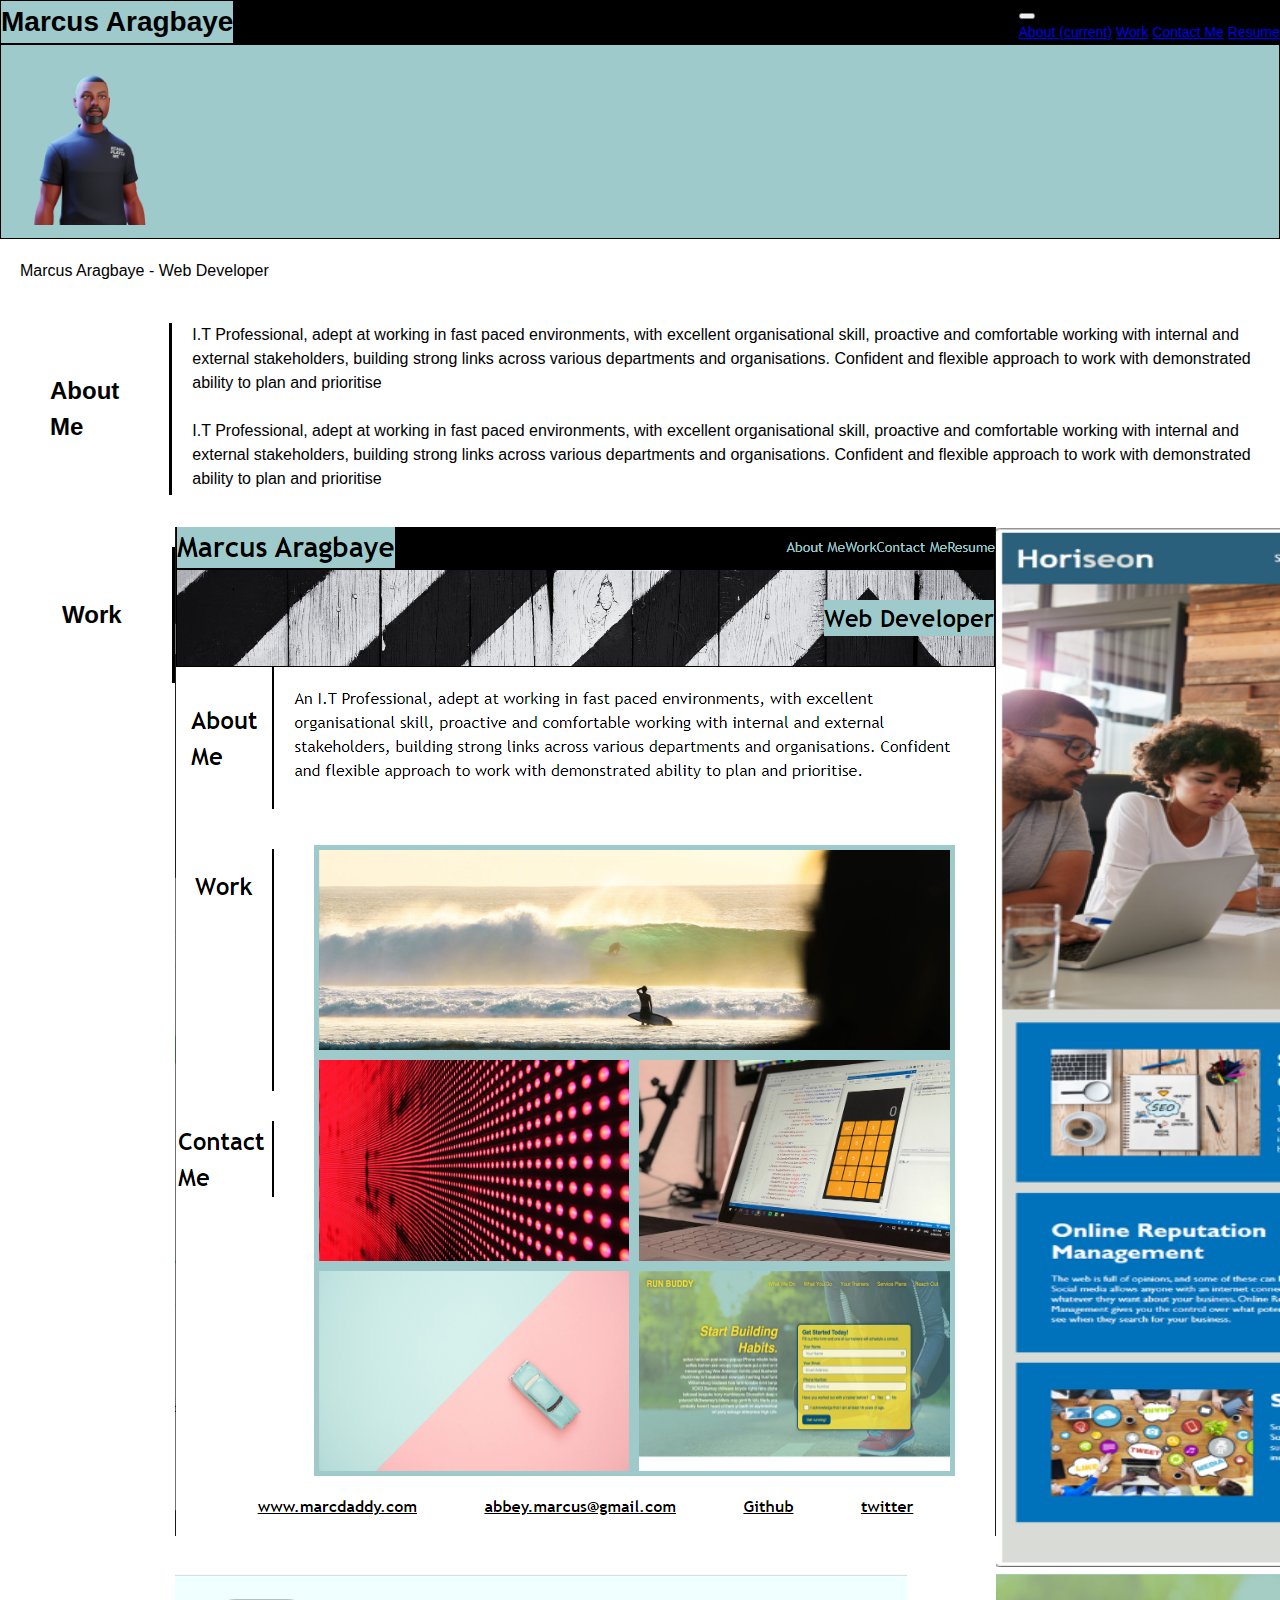
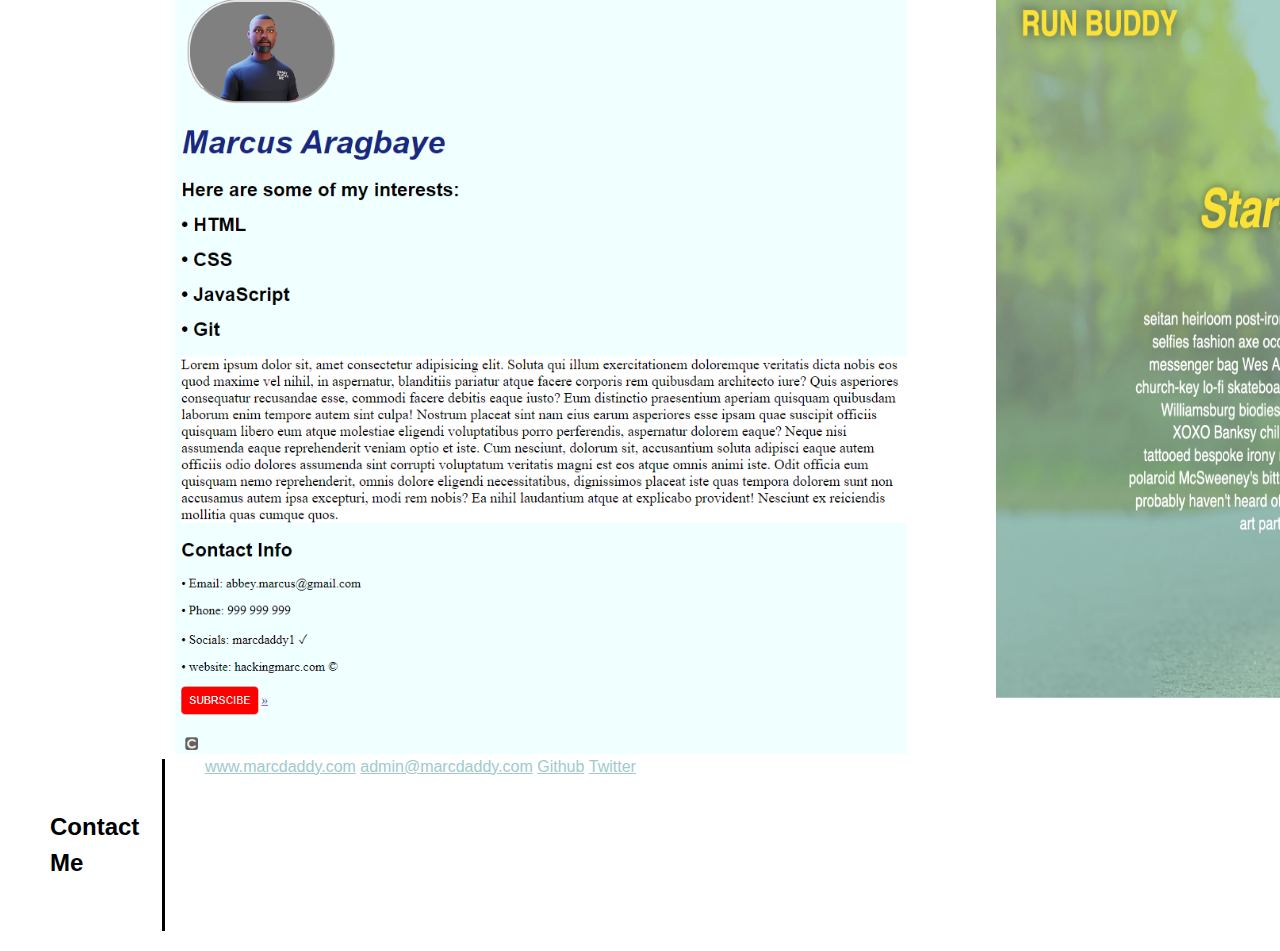
<file: index.html>
<!DOCTYPE html>
<html lang="en-gb">

<head>
  <meta charset="UTF-8">
  <meta name="viewport" content="width=device-width, initial-scale=1.0">
  <meta http-equiv="X-UA-Compatible" content="ie=edge">
  <link rel="stylesheet" href="https://cdn.jsdelivr.net/npm/bootstrap@4.6.2/dist/css/bootstrap.min.css" integrity="sha384-xOolHFLEh07PJGoPkLv1IbcEPTNtaed2xpHsD9ESMhqIYd0nLMwNLD69Npy4HI+N" crossorigin="anonymous">
  <title>Web Developer</title>
  <link rel="stylesheet" href="./css/style.css">
</head>

<body>
  <!-- main logo / nav -->
  <header>
    <div class="header-box">
      <h1>Marcus Aragbaye</h1>
      <nav class="navbar navbar-expand-lg navbar-light bg-light">
        <a class="navbar-brand" href="#"></a>
        <button class="navbar-toggler" type="button" data-toggle="collapse" data-target="#navbarNavAltMarkup" aria-controls="navbarNavAltMarkup" aria-expanded="false" aria-label="Toggle navigation">
          <span class="navbar-toggler-icon"></span>
        </button>
        <div class="collapse navbar-collapse" id="navbarNavAltMarkup">
          <div class="navbar-nav">
            <a class="nav-link active" href="#about-section">About <span class="sr-only">(current)</span></a>
            <a class="nav-link" href="#work-section">Work</a>
            <a class="nav-link" href="#contact-section">Contact Me</a>
            <a class="nav-link" href="resume.html">Resume</a>
          </div>
        </div>
      </nav>
    </div>
  </header>

  <!-- hero banner -->
  <div class="jumbotron jumbotron-fluid">
    <div class="container">
      <h1 class="display-4">
        <img id="avatar" src="/images/ReadyPlayerMe-Avatar.png" alt="">
      </h1>
      <p class="lead">Marcus Aragbaye - Web Developer</p>
    </div>
  </div>

  <!-- <main class="page-wrapper">
    <main>
    <about me-->
    <div class="about-me" id="paragraph">
      <section>
          <h2 id="about-section">About Me</h2>
      </section>
      <section id="paragraph">
          <p>I.T Professional, adept at working in fast paced environments, with excellent organisational skill, proactive and comfortable working with internal and external stakeholders, building strong links across various departments and organisations. Confident and flexible approach to work with demonstrated ability to plan and prioritise
          <br>
          <br>
          I.T Professional, adept at working in fast paced environments, with excellent organisational skill, proactive and comfortable working with internal and external stakeholders, building strong links across various departments and organisations. Confident and flexible approach to work with demonstrated ability to plan and prioritise</p>
      </section>
  </div>
  <!-- image container-->
  <div class="image-container">
      <section class="work">
          <h2 id="work-section">Work</h2>
      </section>            
      <section class="image-section">
        <div class="card bg-dark text-white">
          <img src="/images/portfolio.png" class="card-img" alt="portfolio page">
          <div class="card-img-overlay">          
          
          </div>
        </div>
        <div class="card bg-dark text-white">
          <img src="/images/code-refactor.png" width="821" height="1040" class="card-img" alt="code-refactor page">
          <div class="card-img-overlay">          
            
            
          </div>
        </div>
        <div class="card bg-dark text-white">
          <img src="/images/Capture.PNG" height="780" class="card-img" alt="Biography">
          <div class="card-img-overlay">           
            
            
          </div>
        </div>
        <div class="card bg-dark text-white">
          <img src="/images/run-buddy.jpg" width="1040" height="780" class="card-img" alt="run-buddy">
          <div class="card-img-overlay">            
            
          </div>
        </div>
          
          
      </section>
  </div>
</main>
  <footer class="footer">
    <div id="contact-section"class="contact">
      <h2>Contact Me</h2>
  </div>
  <nav id="footer-item"> 
  <ul>
    <li><a href="www.marcdaddy.com"></a>www.marcdaddy.com</li>
    <li><a href="#"></a>admin@marcdaddy.com</li>
    <li><a href="https://github.com/Marcdaddy1"></a>Github</li>
    <li><a href="#"></a>Twitter</li>
  </ul>       
  </footer>
</body>
</html>
</file>
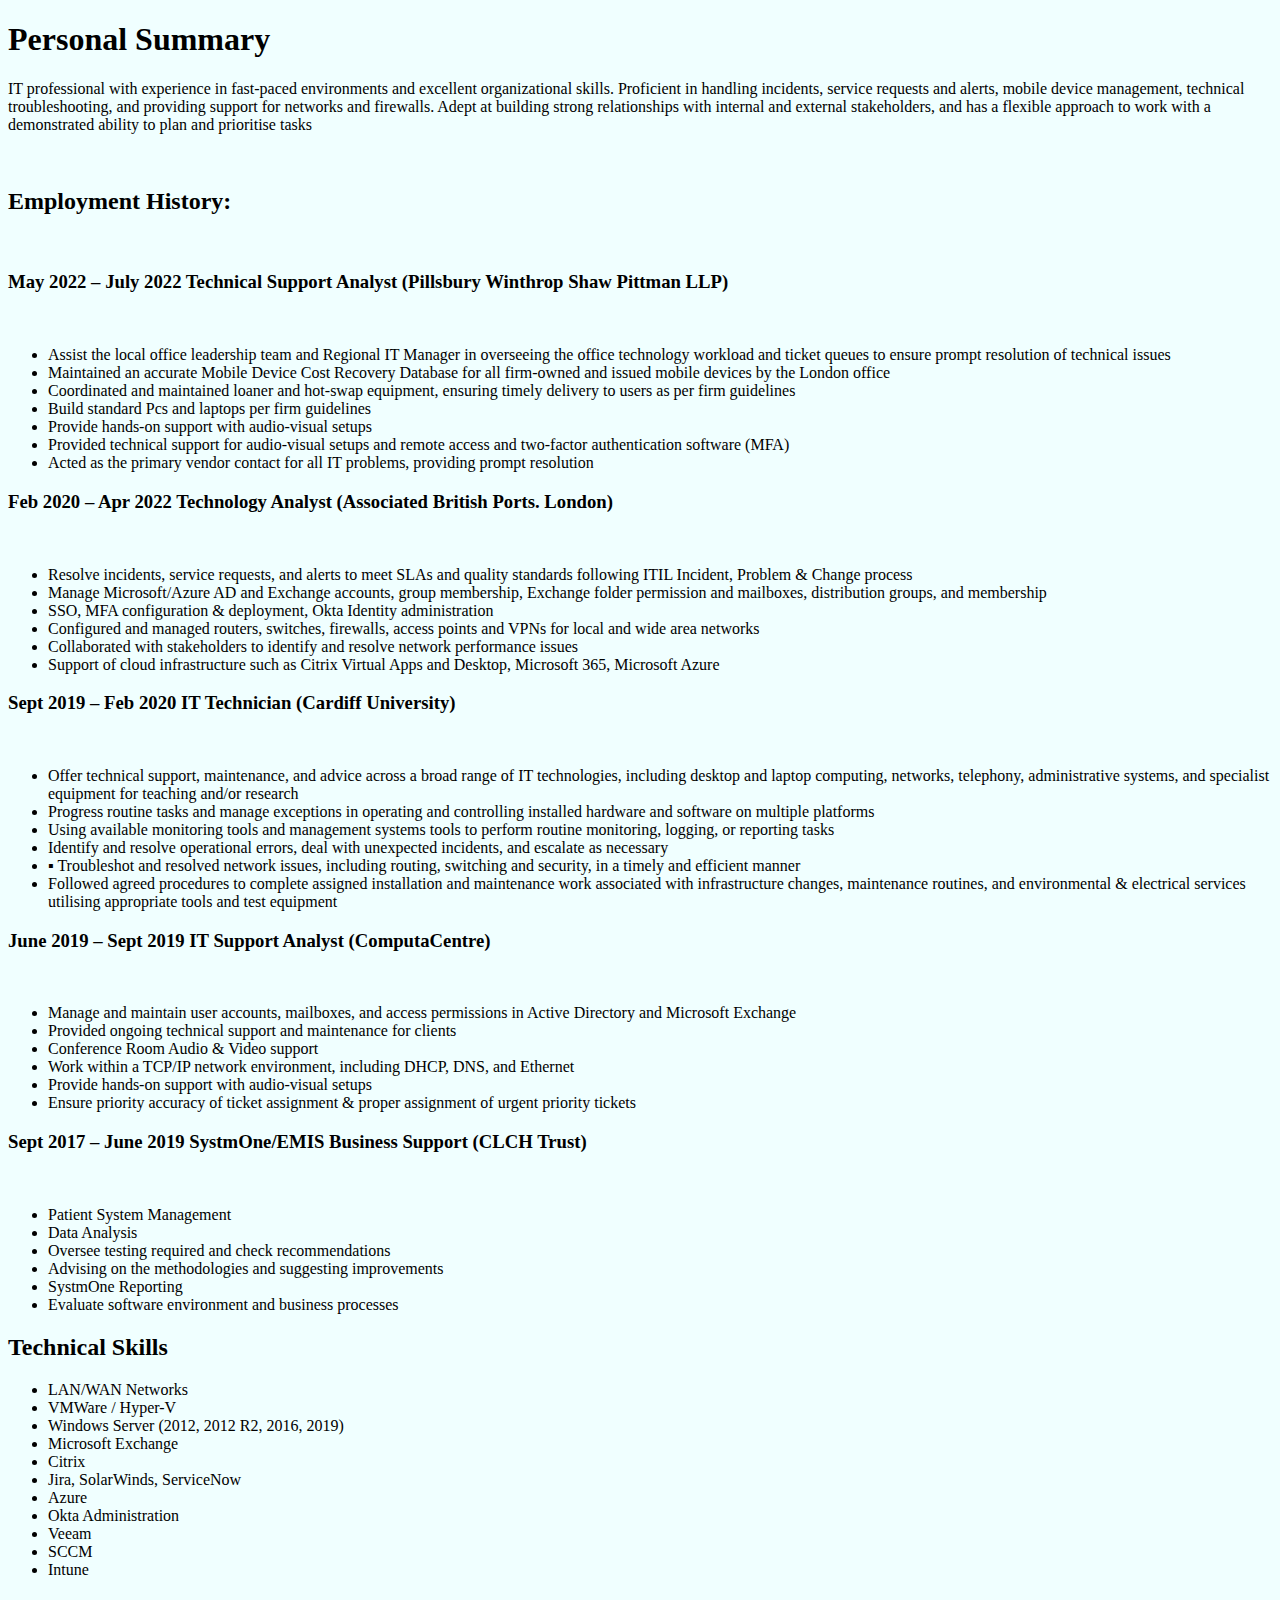
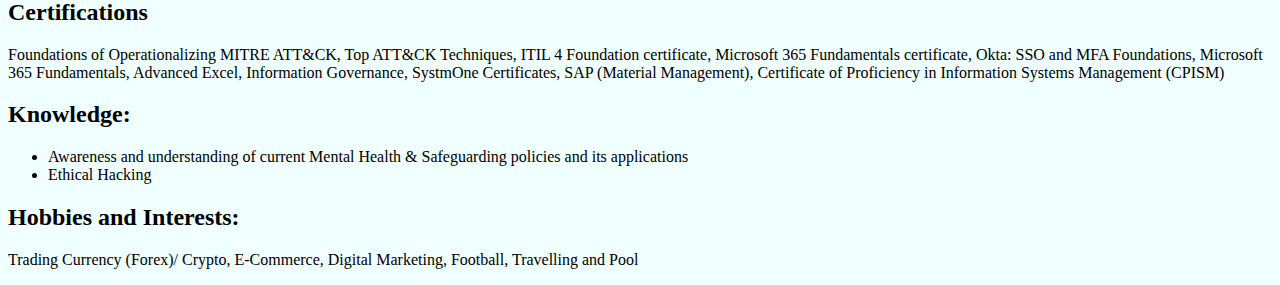
<file: resume.html>
<!DOCTYPE html>
<html lang="en">
<head>
    <meta charset="UTF-8">
    <meta http-equiv="X-UA-Compatible" content="IE=edge">
    <meta name="viewport" content="width=device-width, initial-scale=1.0">
    <link rel="stylesheet" href="/css/resume.css">
    <title>Document</title>
</head>
<body>
    <div>
        <h1>
            Personal Summary
        </h1>
        <p>
            IT professional with experience in fast-paced environments and excellent organizational 
skills. Proficient in handling incidents, service requests and alerts, mobile device 
management, technical troubleshooting, and providing support for networks and firewalls. 
Adept at building strong relationships with internal and external stakeholders, and has a 
flexible approach to work with a demonstrated ability to plan and prioritise tasks
        </p>
        <br>
        <h2>Employment History:</h2>
        <br>
        <h3>May 2022 – July 2022 Technical Support Analyst (Pillsbury Winthrop Shaw Pittman LLP)</h3>
        <br>
        <ul>
            <li>
                Assist the local office leadership team and Regional IT Manager in overseeing the office technology workload and ticket queues to ensure prompt resolution of technical issues
            </li>
            <li>
                Maintained an accurate Mobile Device Cost Recovery Database for all firm-owned and 
issued mobile devices by the London office
            </li>
            <li>
                Coordinated and maintained loaner and hot-swap equipment, ensuring timely delivery to users as per firm guidelines
            </li>
            <li>
                Build standard Pcs and laptops per firm guidelines
            </li>
            <li>
                Provide hands-on support with audio-visual setups
            </li>
            <li>
                Provided technical support for audio-visual setups and remote access and two-factor authentication software (MFA)

            </li>
            <li>
                Acted as the primary vendor contact for all IT problems, providing prompt resolution
            </li>
        </ul>
    <h3>Feb 2020 – Apr 2022 Technology Analyst (Associated British Ports. London)</h3>
        <br>
        <ul>
            <li>
                Resolve incidents, service requests, and alerts to meet SLAs and quality standards following ITIL Incident, Problem & Change process
            </li>
            <li>
                Manage Microsoft/Azure AD and Exchange accounts, group membership, Exchange folder permission and mailboxes, distribution groups, and membership
            </li>
            <li>
                SSO, MFA configuration & deployment, Okta Identity administration
            </li>
            <li>
                Configured and managed routers, switches, firewalls, access points and VPNs for local and wide area networks
            </li>
            <li>
                Collaborated with stakeholders to identify and resolve network performance issues
            </li>
            <li>
                Support of cloud infrastructure such as Citrix Virtual Apps and Desktop, Microsoft 365, Microsoft Azure


            </li>            
        </ul>
    <h3>Sept 2019 – Feb 2020 IT Technician (Cardiff University)</h3>
        <br>
        <ul>
            <li>
                Offer technical support, maintenance, and advice across a broad range of IT technologies, including desktop and laptop computing, networks, telephony, administrative systems, and specialist equipment for teaching and/or research 
            </li>
            <li>
                Progress routine tasks and manage exceptions in operating and controlling installed hardware and software on multiple platforms
            </li>
            <li>
                Using available monitoring tools and management systems tools to perform routine monitoring, logging, or reporting tasks
            </li>
            <li>
                Identify and resolve operational errors, deal with unexpected incidents, and escalate as necessary
            </li>
            <li>
                ▪ Troubleshot and resolved network issues, including routing, switching and security, in a timely and efficient manner
            </li>
            <li>
                Followed agreed procedures to complete assigned installation and maintenance work associated with infrastructure changes, maintenance routines, and environmental & electrical services utilising appropriate tools and test equipment
            </li>            
        </ul>
        <h3>June 2019 – Sept 2019 IT Support Analyst (ComputaCentre)
        </h3>
        <br>
        <ul>
            <li>
                Manage and maintain user accounts, mailboxes, and access permissions in Active Directory and Microsoft Exchange
            </li>
            <li>
                Provided ongoing technical support and maintenance for clients
            </li>
            <li>
                Conference Room Audio & Video support
            </li>
            <li>
                Work within a TCP/IP network environment, including DHCP, DNS, and Ethernet
            </li>
            <li>
                Provide hands-on support with audio-visual setups
            </li>
            <li>
                Ensure priority accuracy of ticket assignment & proper assignment of urgent priority tickets
            </li>            
        </ul>
        <h3>Sept 2017 – June 2019 SystmOne/EMIS Business Support (CLCH Trust)</h3>
        <br>
        <ul>
            <li>
                Patient System Management
            </li>
            <li>
                Data Analysis
            </li>
            <li>
                Oversee testing required and check recommendations
            </li>
            <li>
                Advising on the methodologies and suggesting improvements
            </li>
            <li>
                SystmOne Reporting
            </li>
            <li>
                Evaluate software environment and business processes
            </li>            
        </ul>
        <h2>Technical Skills</h2>
        <ul>
            <li>LAN/WAN Networks</li>
            <li>VMWare / Hyper-V</li>
            <li>Windows Server (2012, 2012 R2, 2016, 2019)</li>
            <li>Microsoft Exchange</li>
            <li> Citrix</li>
            <li>Jira, SolarWinds, ServiceNow</li>
            <li>Azure</li>
            <li>Okta Administration</li>
            <li>Veeam</li>
            <li>SCCM</li>
            <li>Intune</li>
        </ul>
        <h2>Certifications</h2>
        <p>
            Foundations of Operationalizing MITRE ATT&CK, Top ATT&CK Techniques, ITIL 4 
            Foundation certificate, Microsoft 365 Fundamentals certificate, Okta: SSO and MFA 
            Foundations, Microsoft 365 Fundamentals, Advanced Excel, Information Governance, 
            SystmOne Certificates, SAP (Material Management), Certificate of Proficiency in 
            Information Systems Management (CPISM) 
        </p>
        <h2>Knowledge:</h2>
        <ul>
            <li>Awareness and understanding of current Mental Health & Safeguarding policies and its applications</li>
            <li>Ethical Hacking
            </li>
        </ul>
        <h2>Hobbies and Interests:</h2>
        <p>
            Trading Currency (Forex)/ Crypto, E-Commerce, Digital Marketing, Football, Travelling and Pool
        </p>
    </div>
</body>
</html>
</file>
<file: css/style.css>
* {
  box-sizing: border-box;  
}

body {
  margin: 0;
  padding: 0;
  font-family: 'Trebuchet MS', 'Lucida Sans Unicode', 'Lucida Grande', 'Lucida Sans', Arial, sans-serif;
  line-height: 1.5;
  min-height: 100vh;
  min-width: 100%;
}



h1 {
  border: 1px solid;
  background-color: #9ecacc;
  margin: 0;
}

h2 {
  border-right: 3px solid black;
  padding: 50px;
  
}

#web-developer {
  
  
}

h3,
h4,
h5,
h6 {
  margin: 0;
}

p {
  margin: 0;
}

nav {
  margin-right: 0;
}

nav ul a {
  color: #9ecacc;    
}

.header-box {  
  background-color: black;
  box-sizing: border-box;
  font-size: 14px;
  width: 100%;
  display: flex;
  align-items: center;
  max-height: 50px;
  justify-content: space-between;
}

li {
  display: inline;
  color: #9ecacc;
  list-style: none;
  text-decoration: underline;
  margin: 0;
  padding: 0;
}

/* .hero-banner {
  display: flex;
  align-items: center;
  justify-content: flex-end;
  border: 1px solid ;
  background-image: url(../images/02-hero-bg.jpg);
  height: 150px;  
  background-repeat: no-repeat;
  background-size: cover;  
} */

/* .hero-banner #web-developer h2 {
  background-color: #9ecacc;
  
} */

/* section .hero-banner {
  display: flex;
  
} */

.jumbotron #avatar{
  height: 20vh;  
}



.about-me {
  box-sizing: border-box;
  display: flex;
  
}

p {
  margin: 20px;
  outline-style: none;
}


.image-container {    
  box-sizing: border-box;
  width: 100%;
  
  display: flex; 
  padding: 12px; 
  flex-flow: row column;
   
}

.image-section {
  display: grid;
  grid-template-columns: 1fr 1fr;
  grid-template-rows: 1fr 1fr 1fr;
  object-fit: contain;
  max-width: 100%;
  width: 100%;
  height: 200vh;
  border: px solid #9ecacc;
  /* padding: 5px; */
  box-sizing: border-box;  
  
}

li:hover {
  cursor: pointer;
  opacity: 0.5;
  transform: 1s;
}


#image-text {
  width: 130px;
  height: 60px;
  background-color: #9ecacc;
  padding-top: 13px;
  
}

.surf-report {
  background-image: url(../images/surf-report.jpg);
  grid-column: span 2;  
  margin: 5px;
  border: 6px solid #9ecacc;
  padding-top: 92px;
  height: 25vmax;
  background-repeat: no-repeat;  
}

.led-wall {
  background-image: url(../images/led-wall.jpg);
  margin: 5px;
  border: 6px solid #9ecacc;
  padding-top: 70px;  
}

.calculator {
  background-image: url(../images/calculator.jpg);
  margin: 5px;
  border: 6px solid #9ecacc;
  padding-top: 70px;  
}

.pastel-puzzles {
  background-image: url(../images/pastel-puzzles.jpg);
  margin: 5px;
  border: 6px solid #9ecacc;
  padding-top: 70px;  
}

.run-buddy {
  background-image: url(../images/run-buddy.jpg);
  margin: 5px;
  border: 6px solid #9ecacc;
  padding-top: 70px;  
}

footer  {
  display: flex;  
}

.contact {
  box-sizing: border-box;
  width: 165px;
  margin: 0;
  padding: 0;
  border: 0;  
}

#footer-item {
  justify-content: space-between;
}
</file>
<file: css/resume.css>
* {
    background-color: azure;
}
</file>
